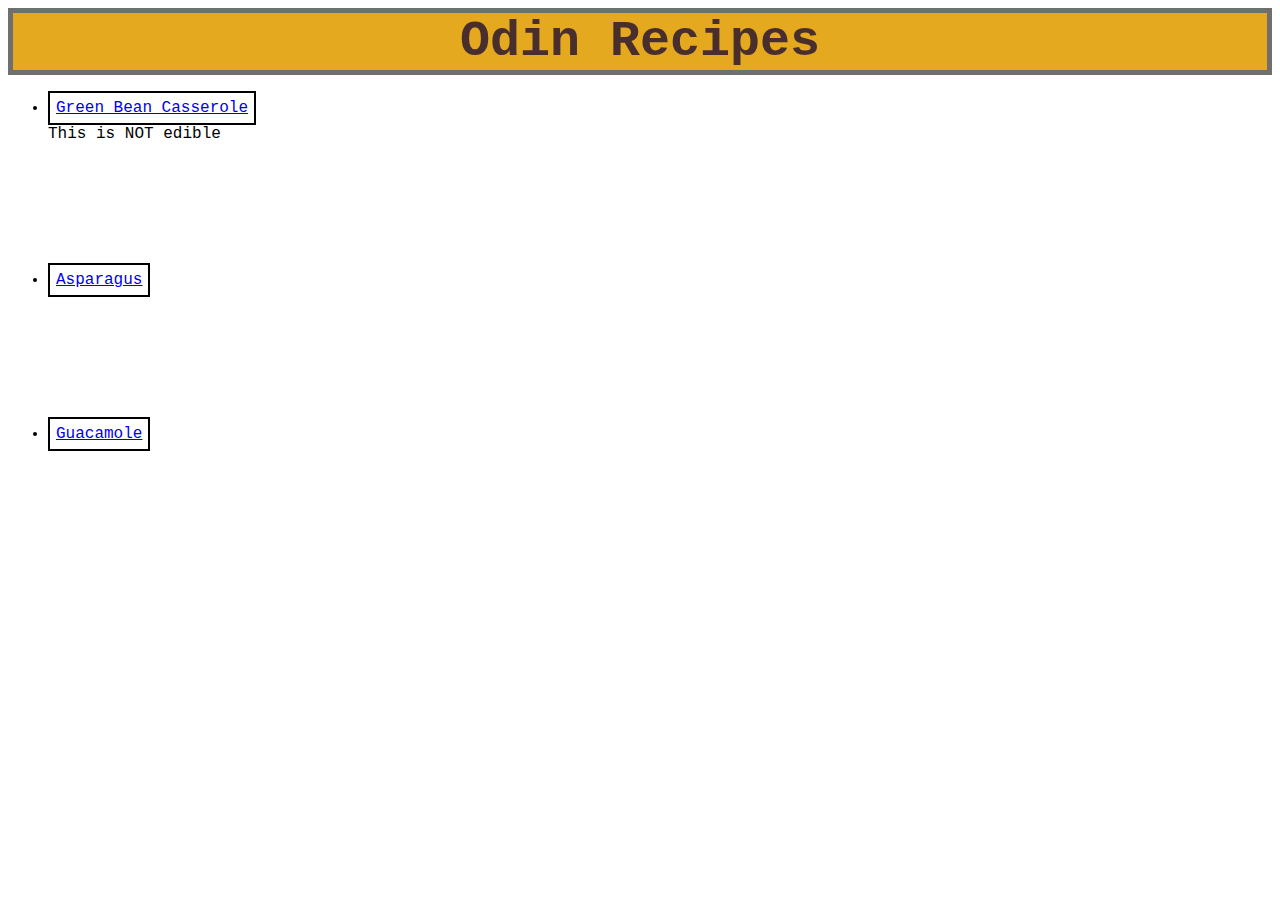
<file: index.html>
<!DOCTYPE html>
<html lang="en">
    <head>
        <link rel="stylesheet" href="styles.css">
        <meta charset="utf-8">
        <Title>Odin Recipes</Title>
    </head>
    <body>
        <h1 class="title">Odin Recipes</h1>
        <ul>
            <li class="list" id="gb"><a href="recipes/greenBeanCasserole.html">Green Bean Casserole</a></li>
            This is NOT edible
            <li class="list"><a href="recipes/steamedAsparagus.html">Asparagus</a></li>
            <li class="list"><a href="recipes/guacamole.html">Guacamole</a></li>
        </ul>
        
    </body>
</html>
</file>
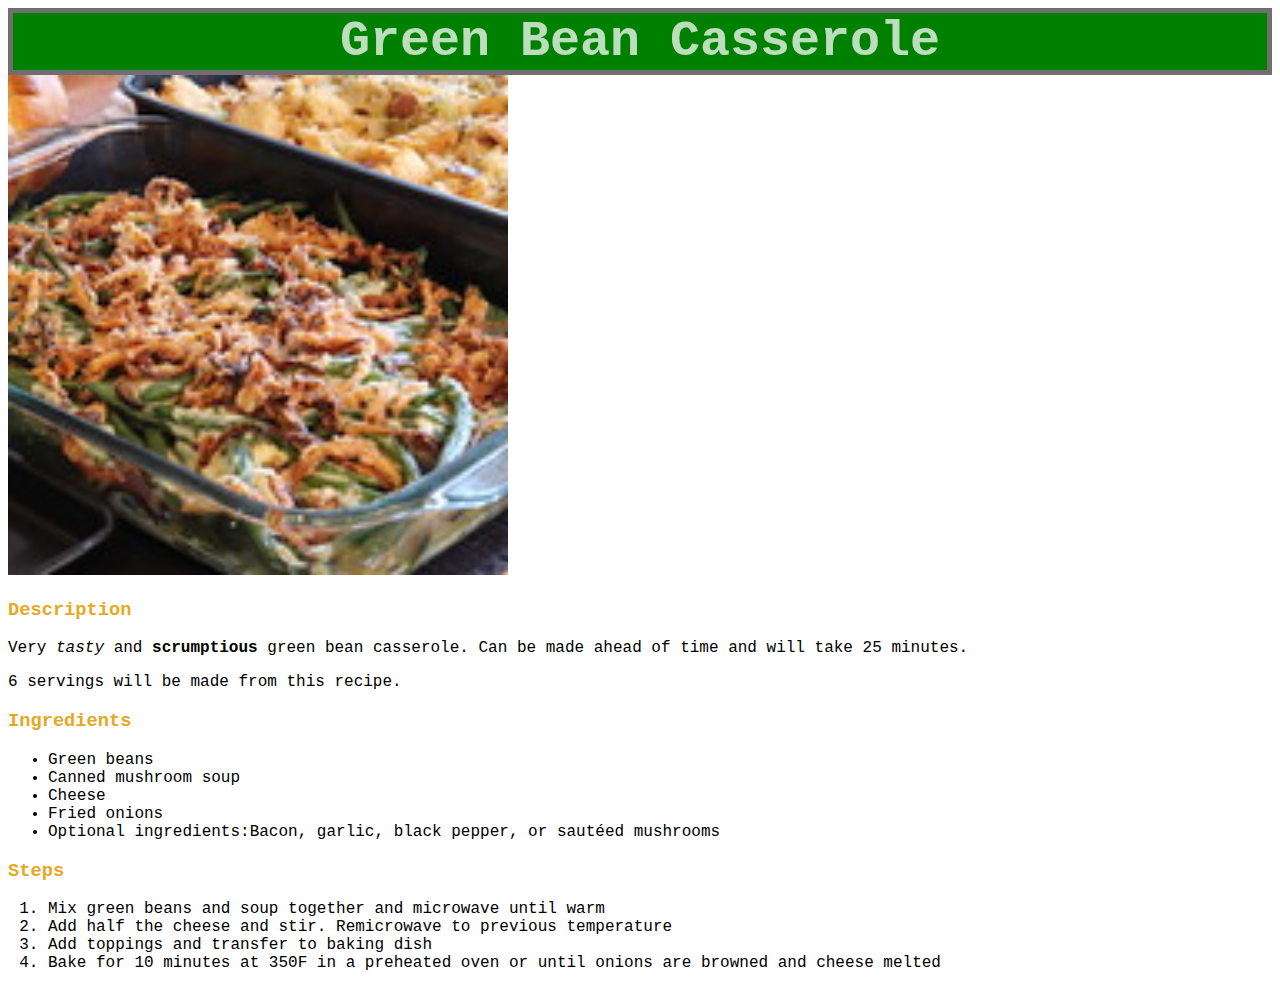
<file: recipes/greenBeanCasserole.html>
<!DOCTYPE html>
<html lang="en">
    <head>
        <link rel="stylesheet" href="../styles.css">
        <meta charset="utf-8">
        <Title>Recipe for Green Bean Casserole</Title>
    </head>
    <body>
        <h1 class="title green">Green Bean Casserole</h1>
        <img src="../images/gbcasserole.jpg" alt="A picture of a green bean casserole" width="500" height="500">
        <h3>Description</h3>
        <p>
            Very <em>tasty</em> and <strong>scrumptious</strong> green bean casserole. Can be made ahead of time and will take 25 minutes.
        </p>
        <p>
            6 servings will be made from this recipe.
        </p>
        <h3>
            Ingredients
        </h3>
        <ul>
            <li>Green beans</li>
            <li>Canned mushroom soup</li>
            <li>Cheese</li>
            <li>Fried onions</li>
            <li>Optional ingredients:Bacon, garlic, black pepper, or sautéed mushrooms</li>
        </ul>
        <h3>
            Steps
        </h3>
        <ol>
            <li>Mix green beans and soup together and microwave until warm</li>
            <li>Add half the cheese and stir. Remicrowave to previous temperature</li>
            <li>Add toppings and transfer to baking dish</li>
            <li>Bake for 10 minutes at 350F in a preheated oven or until onions are browned and cheese melted</li>
        </ol>

    </body>
</html>
</file>
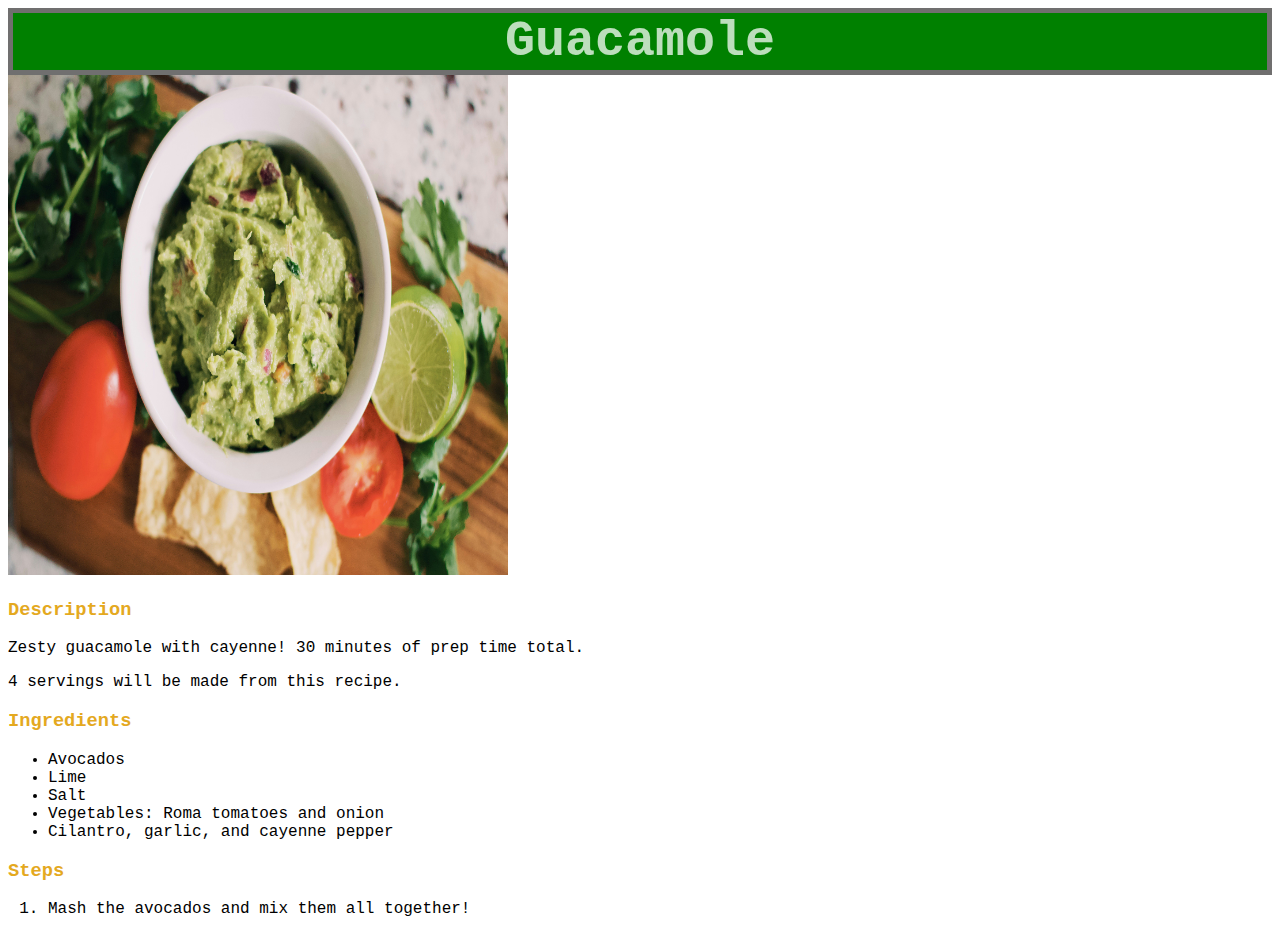
<file: recipes/guacamole.html>
<!DOCTYPE html>
<html lang="en">
<head>
    <link rel="stylesheet" href="../styles.css">

    <meta charset="UTF-8">
    <title>Guacamole Recipe</title>
</head>
<body>
    <h1 class="title green">Guacamole</h1>
    <img src="../images/Guacamole.jpg" alt = "a picture of asparacus" width="500" height="500">
    <h3>Description</h3>
        <p>
            Zesty guacamole with cayenne! 30 minutes of prep time total.
        </p>
        <p>
            4 servings will be made from this recipe.
        </p>
        <h3>
            Ingredients
        </h3>
        <ul>
            <li>Avocados</li>
            <li>Lime</li>
            <li>Salt</li>
            <li>Vegetables: Roma tomatoes and onion</li>
            <li>Cilantro, garlic, and cayenne pepper</li>
        </ul>
        <h3>
            Steps
        </h3>
        <ol>
            <li>
                Mash the avocados and mix them all together!
            </li>   
        </ol>
</body>
</html>
</file>
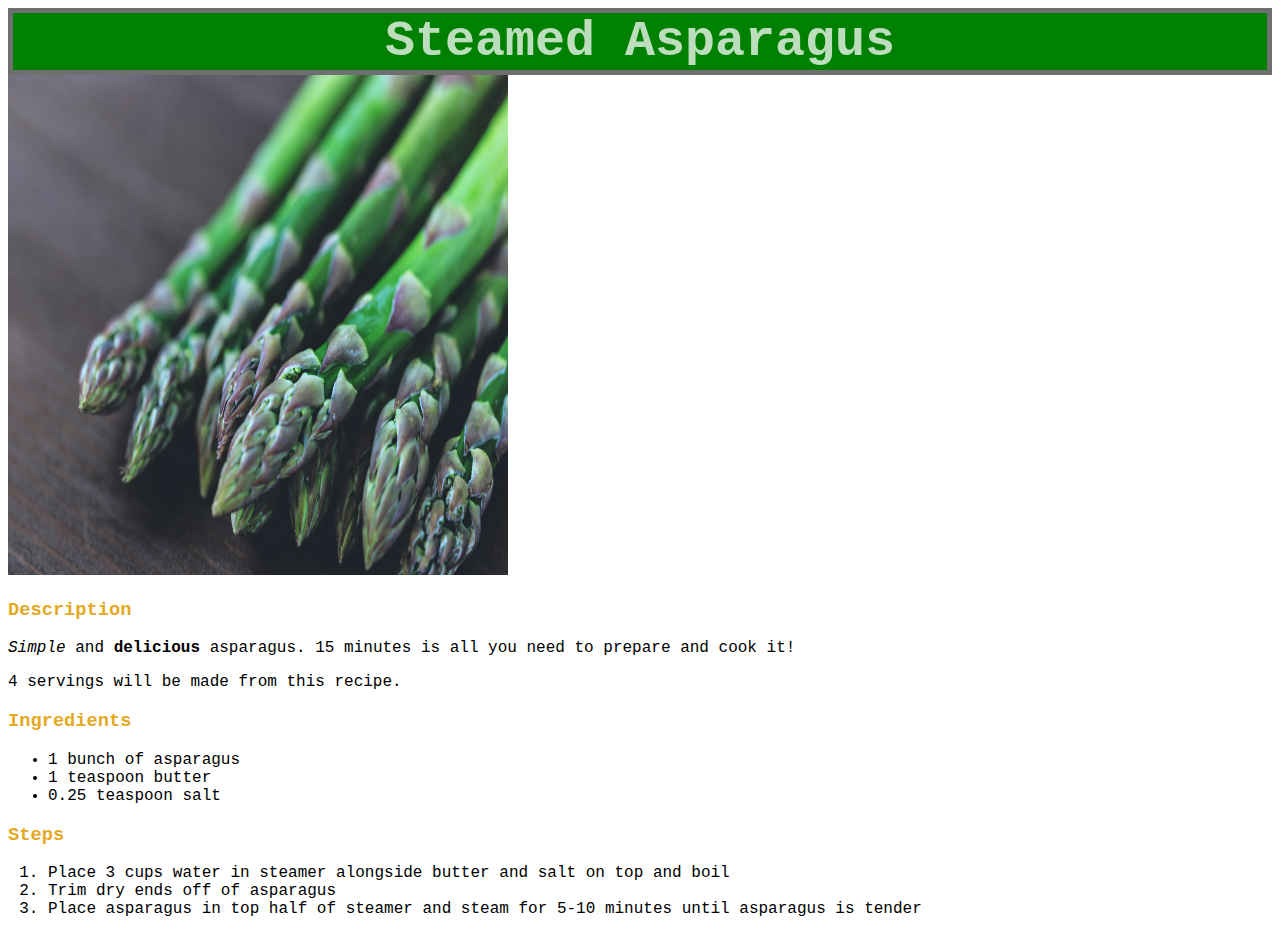
<file: recipes/steamedAsparagus.html>
<!DOCTYPE html>
<html lang="en">
    <head>
        <link rel="stylesheet" href="../styles.css">
        <meta charset="utf-8">
        <Title>Recipe for Steamed Asparagus</Title>
    </head>
    <body>
        <h1 class="title green">Steamed Asparagus</h1>
        <img src="../images/Asparagus.jpg" alt="A picture of asparagus" width="500" height="500">
        <h3>Description</h3>
        <p>
            <em>Simple</em> and <strong>delicious</strong> asparagus. 15 minutes is all you need to prepare and cook it!
        </p>
        <p>
            4 servings will be made from this recipe.
        </p>
        <h3>
            Ingredients
        </h3>
        <ul>
            <li>1 bunch of asparagus</li>
            <li>1 teaspoon butter</li>
            <li>0.25 teaspoon salt</li>
        </ul>
        <h3>
            Steps
        </h3>
        <ol>
            <li>
                Place 3 cups water in steamer alongside butter and salt on top and boil
            </li>
            <li>
                Trim dry ends off of asparagus
            </li>
            <li>
                Place asparagus in top half of steamer and steam for 5-10 minutes until asparagus is tender
            </li>
        </ol>

    </body>
</html>
</file>
<file: styles.css>
* {
    font-family: 'Courier New', Courier, monospace;
}
.title {
    background-color: rgb(228, 169, 31);
    color: rgb(73, 46, 46);
    margin: auto;
    text-align: center;
    font-size: 50px;
    border: 5px solid rgb(112, 111, 111);
}
.list {
    margin: 120px 0px;
    border: 2px solid black;
    padding: 6px;
    width:max-content;
}
#gb {
    margin: 0px;
}
.green {
    background-color: green;
    color:rgba(255, 255, 255, 0.738);
}
h3 {
    color:rgb(228, 169, 31);
}
</file>
